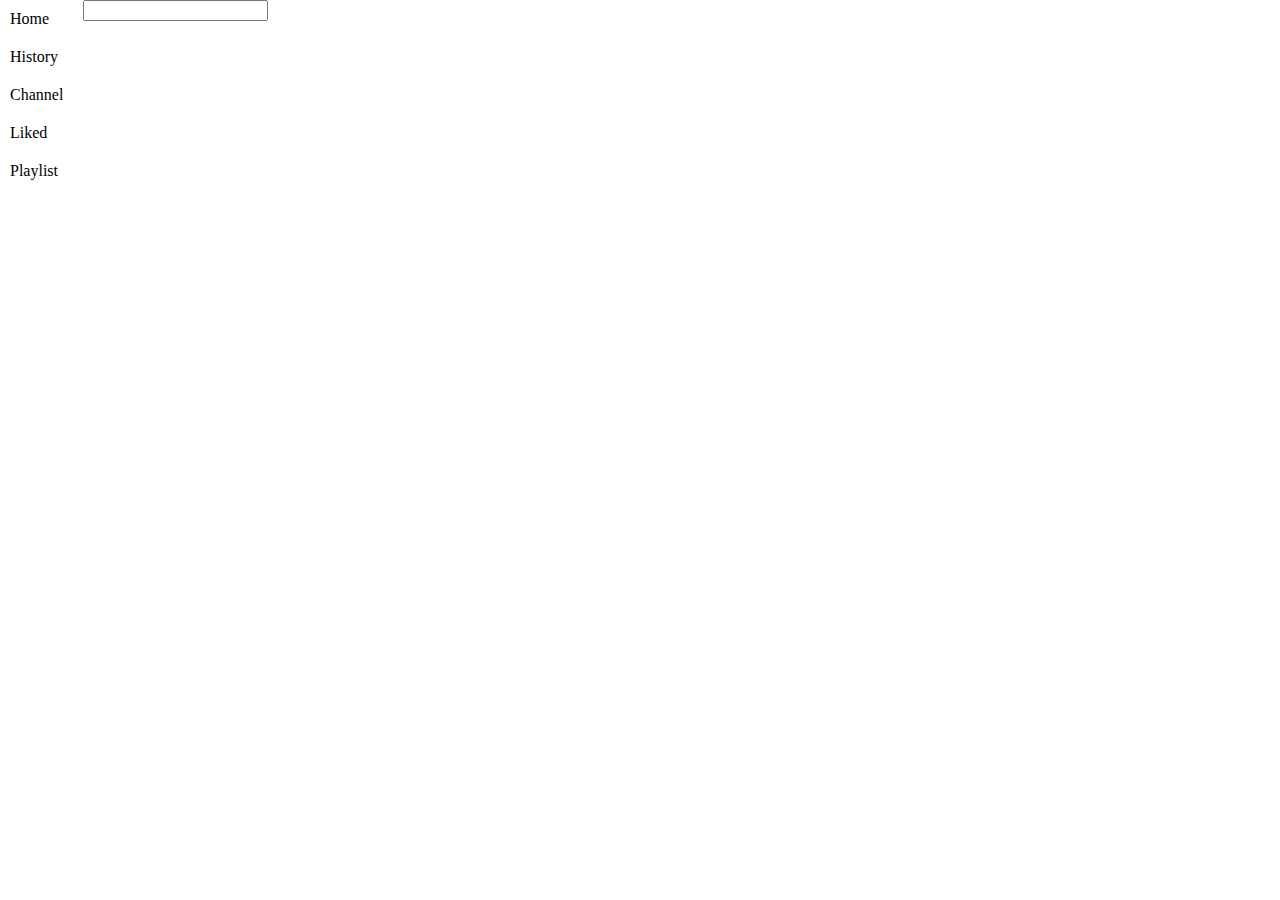
<file: index.html>
<!DOCTYPE html>
<html lang="en">

<head>
    <meta charset="UTF-8">
    <meta name="viewport" content="width=device-width, initial-scale=1.0">
    <title>Home</title>
    <link rel="stylesheet" href="style.css">
</head>


<body>
    <div class="main">
        <div class="sidebar">
            <ul id="ul">
                <li class="trigger">Home</li>
                <li class="trigger">History</li>
                <li class="trigger">Channel</li>
                <li class="trigger">Liked</li>
                <li>Playlist</li>
            </ul>

        </div>
        <div class="center">
            <div class="searchbar" id="search">


                <form action="" method="post">
                    <input type="text" name="xyz" id="search">


                </form>

            </div>
            <div class="videos" id="test">

            </div>
        </div>

    </div>




    <script src="./main.js"></script>
</body>

</html>
</file>
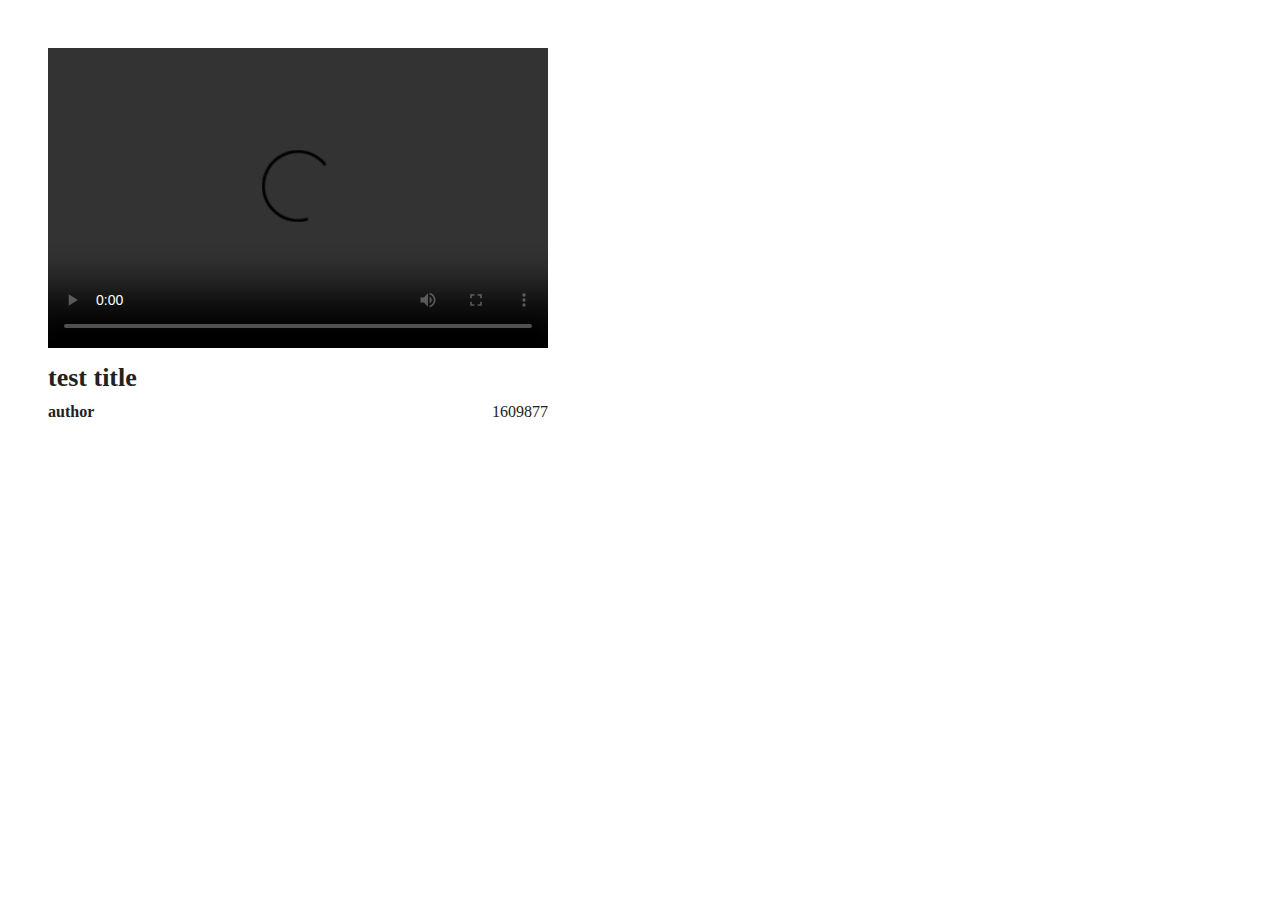
<file: video.html>
<!DOCTYPE html>
<html lang="en">

<head>
    <meta charset="UTF-8">
    <meta name="viewport" content="width=device-width, initial-scale=1.0">
    <link rel="stylesheet" href="video.css">
    <title>Document</title>
</head>

<body>
    <div class="container">
        <div class="video">
            <video controls src=""></video>
            <span class="vid-title">test title</span>
            <div class="vid-info">
                <span class="vid-channel">author</span>
                <span class="nov">1609877</span>
            </div>
        </div>
        <div class="suggestions">
            <!-- <a href="">
                <div class="video-card">
                    <img src="" alt="thumbnail" />
                    <div class="sugg-info">
                        <span class="title">Lorem, ipsum.</span>
                        <span class="channel">Lorem, ipsum dolor.</span>
                        <span class="channel">127889</span> 
                    </div>

                </div>
            </a> -->
        </div>
    </div>
    <script src="./video.js"></script>
</body>

</html>
</file>
<file: style.css>
body{
    padding: 0;
    margin: 0;
}
a{
    color: rgb(27, 27, 27);
    text-decoration: none;
}
.main{
    display: flex;
}

.sidebar ul{
    list-style: none;
    padding: 0;
    margin: 0;
}
.sidebar ul li{
    
    margin: 10px;
    padding-bottom: 10px;
}
.searchbar{
    margin-left: 10px;
}
.videos{
    display: flex;
    flex-wrap: wrap;
}
.video-card img{
    width: 100%;
}
.video-card{
    /* background-color: red; */
    width: 220px;
    margin: 20px;
    height: 260px;

    border: 0.2px solid grey;
}

.video-card:hover{
    box-shadow: 0 12px 16px 0 rgba(0,0,0,0.24),0 17px 50px 0 rgba(0,0,0,0.19);
}

.active{
    font-size: 36px;
    
    animation-name: example;
    animation-duration: 10s;
}

@keyframes example {
    from {
        rotate: 0deg;
        font-size: 36px;

    }
    to {
        font-size: 20px;
        rotate: 90deg;}
  }
</file>
<file: video.css>
*{
    color: rgb(34, 34, 34);
}

a{
    text-decoration: none;
    
}

.container{
    display: flex;
    justify-content: space-between;
}
.video{
    display: flex;
    flex-direction: column;
    padding: 20px;
    margin: 20px;
    width: 500px;
}
.video video{
    width: 100%;
    height: 300px;
    margin-bottom: 15px;
}

.vid-title{
    font-weight: 700;
    font-size: 26px;
    margin-bottom: 10px;
}
.vid-info{
    display: flex;
    justify-content: space-between;
}
.vid-channel{
    font-weight: 600;

}
.video-card{
    display: flex;
    width: 350px;
    padding: 30px;
}
.video-card img{
    width: 100px;
}
.sugg-info{
    display: flex;
    flex-direction: column;
    margin-left: 10px;
}
.sugg-info .title{
    font-weight: bold;
}
.sugg-info .channel{
    font-weight: 300;
    color: grey;
    font-size: 12px;
}

.video-card:hover{
    box-shadow: 0 12px 16px 0 rgba(0,0,0,0.24),0 17px 50px 0 rgba(0,0,0,0.19);

}
</file>
